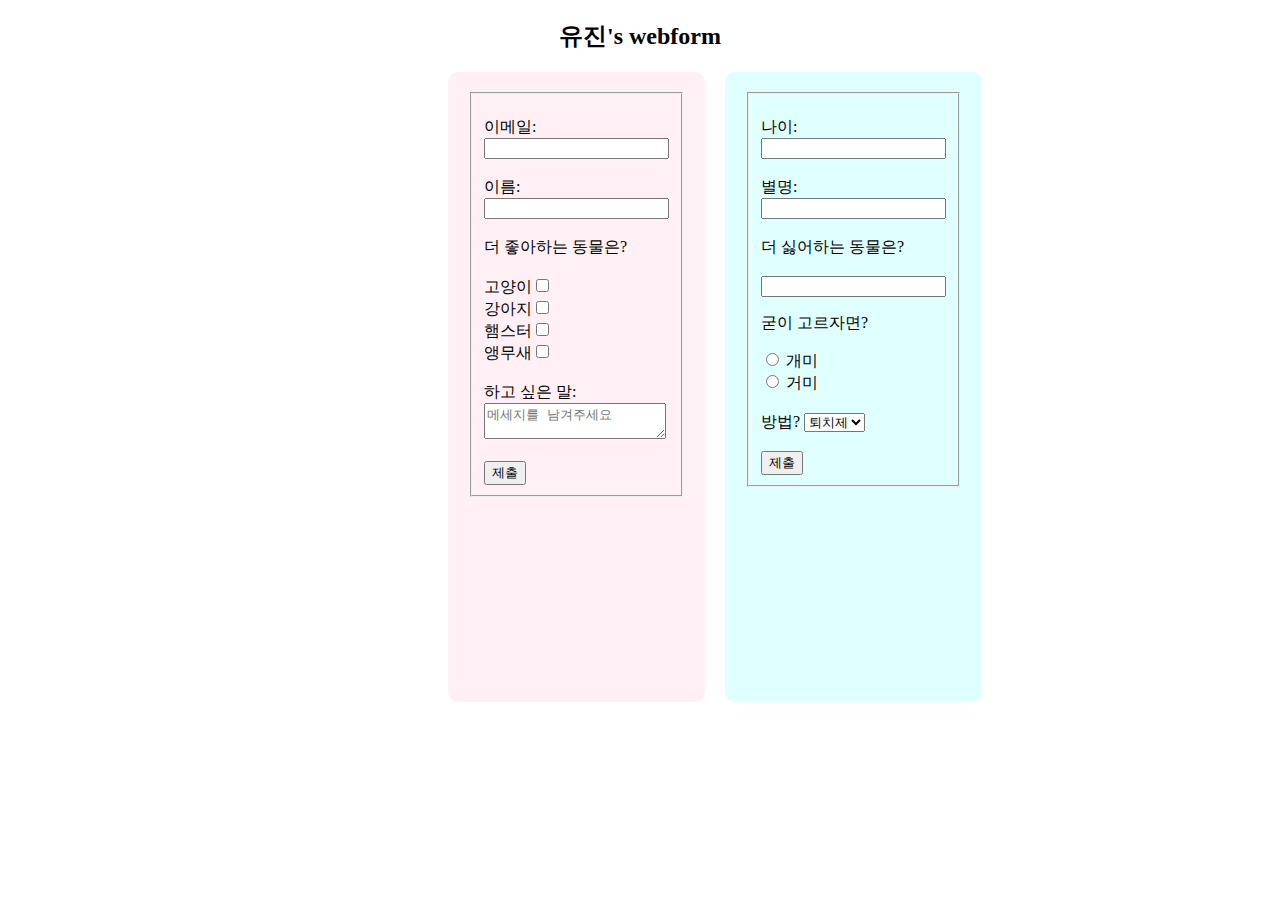
<file: form.html>
<!DOCTYPE html>
<html>
<head>
    <title>유진's wekform</title>
    <link rel="stylesheet" href="style.css">
    <script>
        function submitForm(event) { //분홍색 폼 영역
            event.preventDefault();
            const email = document.getElementById("email").value;
            const name = document.getElementById("name").value;
            const message = document.getElementById("message").value;
            const ck1 = document.getElementById("ck1").checked? document.getElementById("ck1").value : ""
            const ck2 = document.getElementById("ck2").checked? document.getElementById("ck2").value : ""
            const ck3 = document.getElementById("ck3").checked? document.getElementById("ck3").value : ""
            const ck4 = document.getElementById("ck4").checked? document.getElementById("ck4").value : ""
            const ck = ck1 + "," + ck2 + "," + ck3;

            fetch("https://script.google.com/macros/s/AKfycbzuJ2ECACjoJRGQ68OC_q89HtSzZJlmVn7fsSpi0uaAhHqthLceWCFyK5VAFlo5P6yO/exec", {
                method: "POST",
                mode: "no-cors",
                headers: {
                    "Content-Type": "application/x-www-form-urlencoded"
                },
                body: `email=${encodeURIComponent(email)}&name=${encodeURIComponent(name)}&message=${encodeURIComponent(message)}&ck1=${encodeURIComponent(ck1)}&ck2=${encodeURIComponent(ck2)}&ck3=${encodeURIComponent(ck3)}&ck4=${encodeURIComponent(ck4)}`
            }).then(response => {
                alert("정보가 성공적으로 전송되었습니다!");
            }).catch(error => {
                alert("전송 실패: " + error.message);
            });
        }
        function submitForm_2(event) { //파란 색 폼 영역
            event.preventDefault(); // 새로고침 방지

            const age = document.getElementById("age").value;
            const nick = document.getElementById("nick").value;
            const badani = document.getElementById("badani").value;
            const method = document.getElementById("method").value;

            let rd = "";
            if (document.getElementById("bad1").checked) {
                rd = document.getElementById("bad1").value;
            } else if (document.getElementById("bad2").checked) {
                rd = document.getElementById("bad2").value;
            }

            fetch("https://script.google.com/macros/s/AKfycbzuJ2ECACjoJRGQ68OC_q89HtSzZJlmVn7fsSpi0uaAhHqthLceWCFyK5VAFlo5P6yO/exec", {
                method: "POST",
                mode: "no-cors",
                headers: {
                    "Content-Type": "application/x-www-form-urlencoded",
                },
                body: `age=${encodeURIComponent(age)}&nick=${encodeURIComponent(nick)}&badani=${encodeURIComponent(badani)}&method=${encodeURIComponent(method)}&rd=${encodeURIComponent(rd)}`,
            })
                .then(() => {
                    alert("정보가 성공적으로 전송되었습니다!");
                })
                .catch((error) => {
                    alert("전송 실패: " + error.message);
                });
        }
    </script>
</head>
<body>
    <h2 id="form">유진's webform</h2>
    <div class="form-container">
        <div class="left-section">
        <fieldset>
        <form id="Form1" onsubmit="submitForm(event)"> <!-- 분홍색 폼 영역-->
            <br>
            <label for="email">이메일:</label><br>
            <input type="email" id="email" name="email" required><br><br>
            <label for="name">이름:</label><br>
            <input type="text" id="name" name="name" required><br><br>
            더 좋아하는 동물은?<br><br>
            <label>고양이<input type="checkbox" name="ck1" id="ck1" value="고양이"></label><br>
            <label>강아지<input type="checkbox" name="ck2" id="ck2" value="강아지"></label><br>
            <label>햄스터<input type="checkbox" name="ck3" id="ck3" value="햄스터"></label><br>
            <label>앵무새<input type="checkbox" name="ck4" id="ck4" value="앵무새"></label><br>
            <br>
            <label for="message">하고 싶은 말:</label><br>
            <textarea id="message" name="message" placeholder="메세지를 남겨주세요" required ></textarea><br><br>
            <button type="submit">제출</button>
        </form>
        </fieldset>
        </div>
        <div class="right-section">
            <fieldset>
            <form id="Form2" onsubmit="submitForm_2(event)"> <!--파란 색 폼 영역-->
                <br>
                <label for="age">나이:</label><br>
                <input type="text" id="age" name="age" required><br><br>
                <label for="nick">별명:</label><br>
                <input type="text" id="nick" name="nick" required><br><br>
                <label for="bad">더 싫어하는 동물은?<br><br></label>
                <input list="animallist" id="badani" name="badani">
                <datalist id="animallist">
                    <option id="badani1" value="비둘기">
                    <option id="badani2" value="개구리">
                    <option id="badani3" value="쥐">
                </datalist>
                <br>
                <p>굳이 고르자면?</p>
                <input type="radio" id="bad1" name="bad1" value="bad1">
                <label for="bad1">개미</label>
                <br>
                <input type="radio" id="bad2" name="bad2" value="bad2">
                <label for="bad2">거미</label>
                <br>
                <br>
                <label for="method">방법?</label>
                <select id="method" name="method"><br>
                    <option id="method1" value="med">퇴치제</option>
                    <option id="method2" value="chae">파리채</option>
                    <option id="method3" value="sae">세스코</option>
                </select>
                <br>
                <br>
                <button type="submit">제출</button>
            </form>
            </fieldset>
        </div>
    </div>
</body>
</html>
</file>
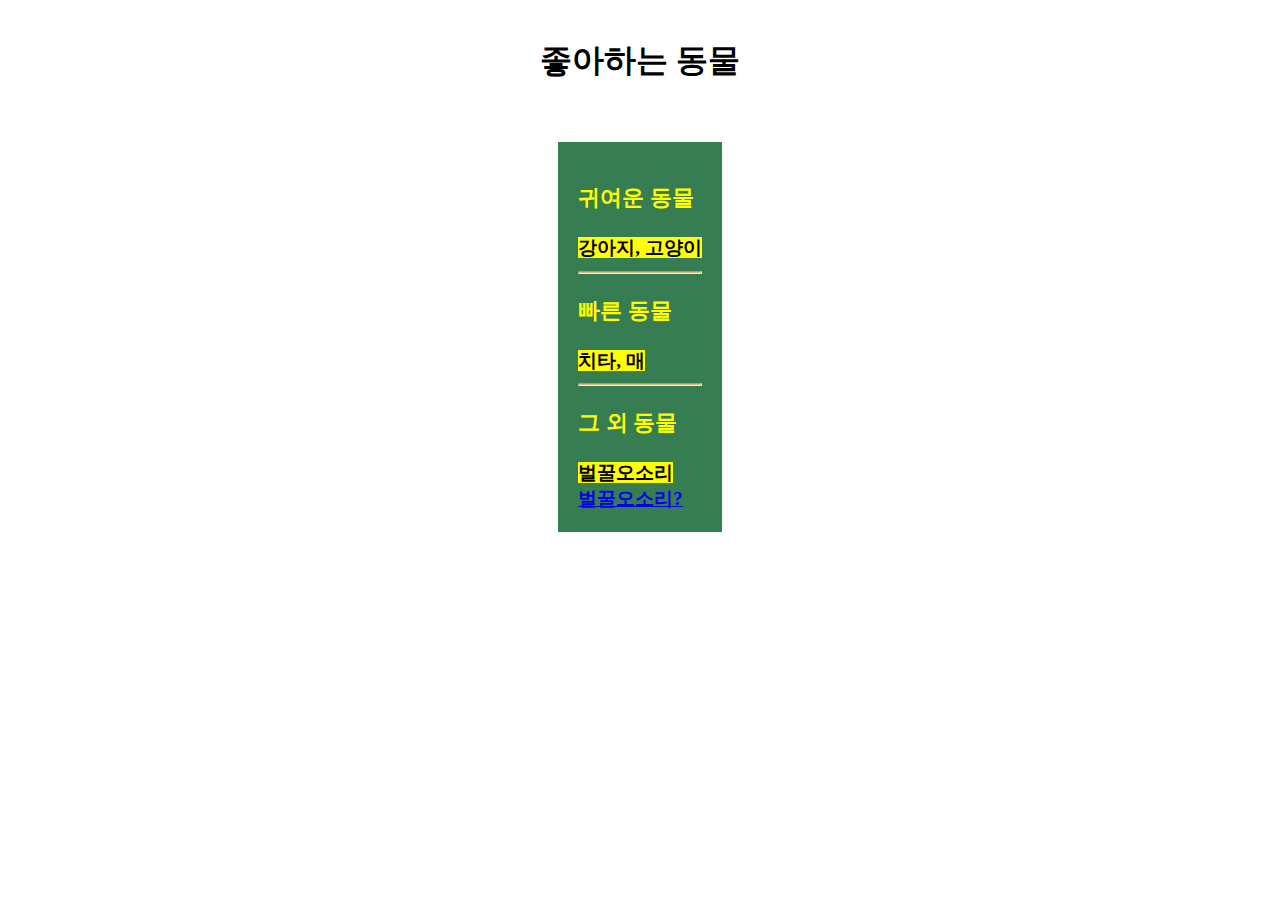
<file: pages/animal.html>
<!DOCTYPE html>
<html>
<head>
    <meta charset="utf-8">
    <title>관심있는 동물</title>
    <link rel="stylesheet" href="../style.css">
</head>
<body>
    <br>
    <h1 style="color: black;">좋아하는 동물</h1>
    <br>
    <h3>
        <div style="color: yellow; background-color: rgb(54, 126, 81); padding:20px">
        <h3>귀여운 동물</h3>
        <b><mark>강아지, 고양이</mark></b>
        <hr style="background-color:burlywood; height:1px">
        <h3>빠른 동물</h3>
        <mark><b>치타, 매</b></mark>
        <hr style="background-color:burlywood; height:1px">
        <h3>그 외 동물</h3>
        <mark><b>벌꿀오소리</b></mark>
        <br>
        <a href="https://www.chosun.com/kid/kid_nie/kid_lower-grades/2025/02/13/LSAWYI7SHZCCPFRK4RZASLA2WA/" target="_blank">벌꿀오소리?</a>
        <br>
        </div>
    </h3>
</body>
</html>
</file>
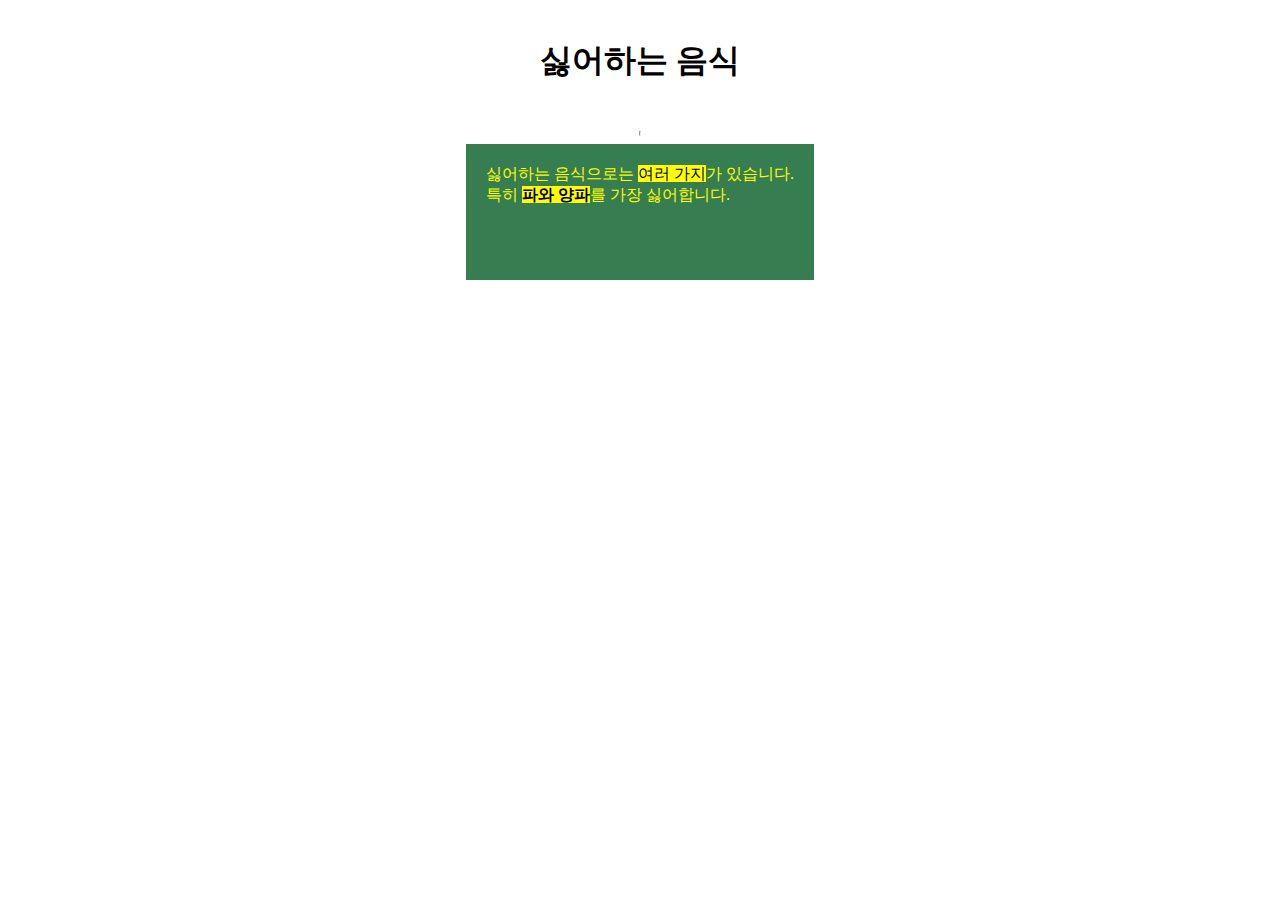
<file: pages/dislike.html>
<!DOCTYPE html>
<html>
    <head>
        <meta charset="utf-8">
        <title>싫어하는 음식</title>
        <link rel="stylesheet" href="../style.css">
    </head>
    <body>
        <br>
        <h1 style="color: black;">싫어하는 음식</h1>
        <br>
        <hr style="background-color:yellow; height:3px">
        <div style="color: yellow; background-color: rgb(54, 126, 81); padding:20px">
            싫어하는 음식으로는 <mark>여러 가지</mark>가 있습니다.<br>
            특히 <span style="color:green"><b><mark>파와 양파</mark></b></span>를 가장 싫어합니다.
            <br>
            <iframe src="https://www.google.com/maps/place/%EA%B2%BD%EC%83%81%EB%82%A8%EB%8F%84%EB%86%8D%EC%97%85%EA%B8%B0%EC%88%A0%EC%9B%90+%EC%96%91%ED%8C%8C%EB%A7%88%EB%8A%98%EC%97%B0%EA%B5%AC%EC%86%8C/data=!3m1!4b1!4m6!3m5!1s0x356f45529487eeef:0xc2bc0fecb677af9e!8m2!3d35.552166!4d128.4755487!16s%2Fg%2F1tgd991l?entry=ttu&g_ep=EgoyMDI1MDQxNi4xIKXMDSoJLDEwMjExNDUzSAFQAw%3D%3D" width="50" height="50" style="border: 0;"><img src="./media/dislike.jpg" alt="dislike" width="50" height="50"></iframe>
        </div>
    </body>
</html>
</file>
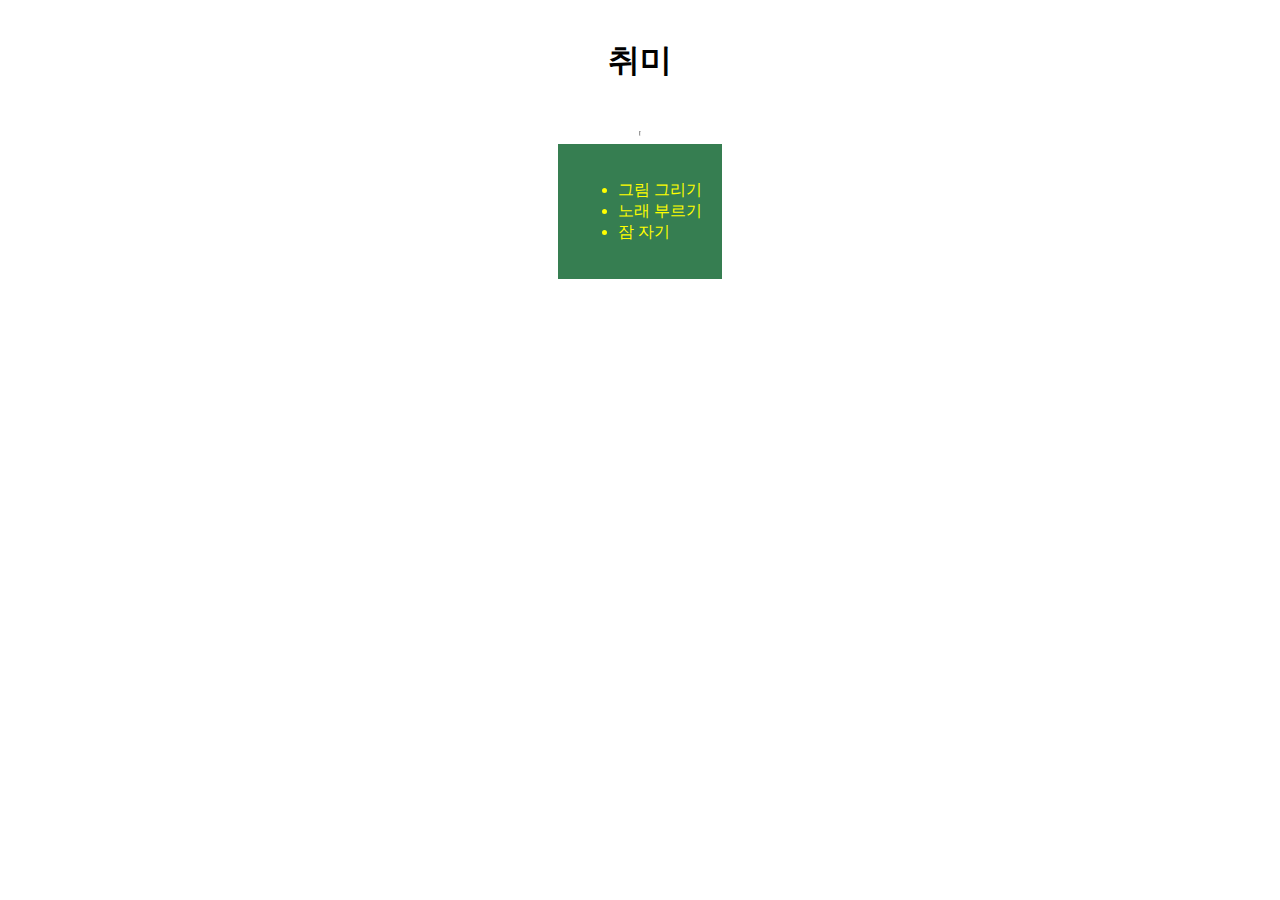
<file: pages/hobbies.html>
<!DOCTYPE html>
<html>
<head>
    <meta charset="utf-8">
    <title>취미</title>
    <link rel="stylesheet" href="../style.css">
</head>
<body>
    <br>
    <h1 style="color:black;">취미</h1>
    <br>
    <hr style="background-color:yellow; height:3px">
    <div style="color: yellow; background-color: rgb(54, 126, 81); padding:20px">
    <ul>
        <li>그림 그리기</li>
        <li>노래 부르기</li>
        <li>잠 자기</li>
    </ul>
    </div>
</body>
</html>
</file>
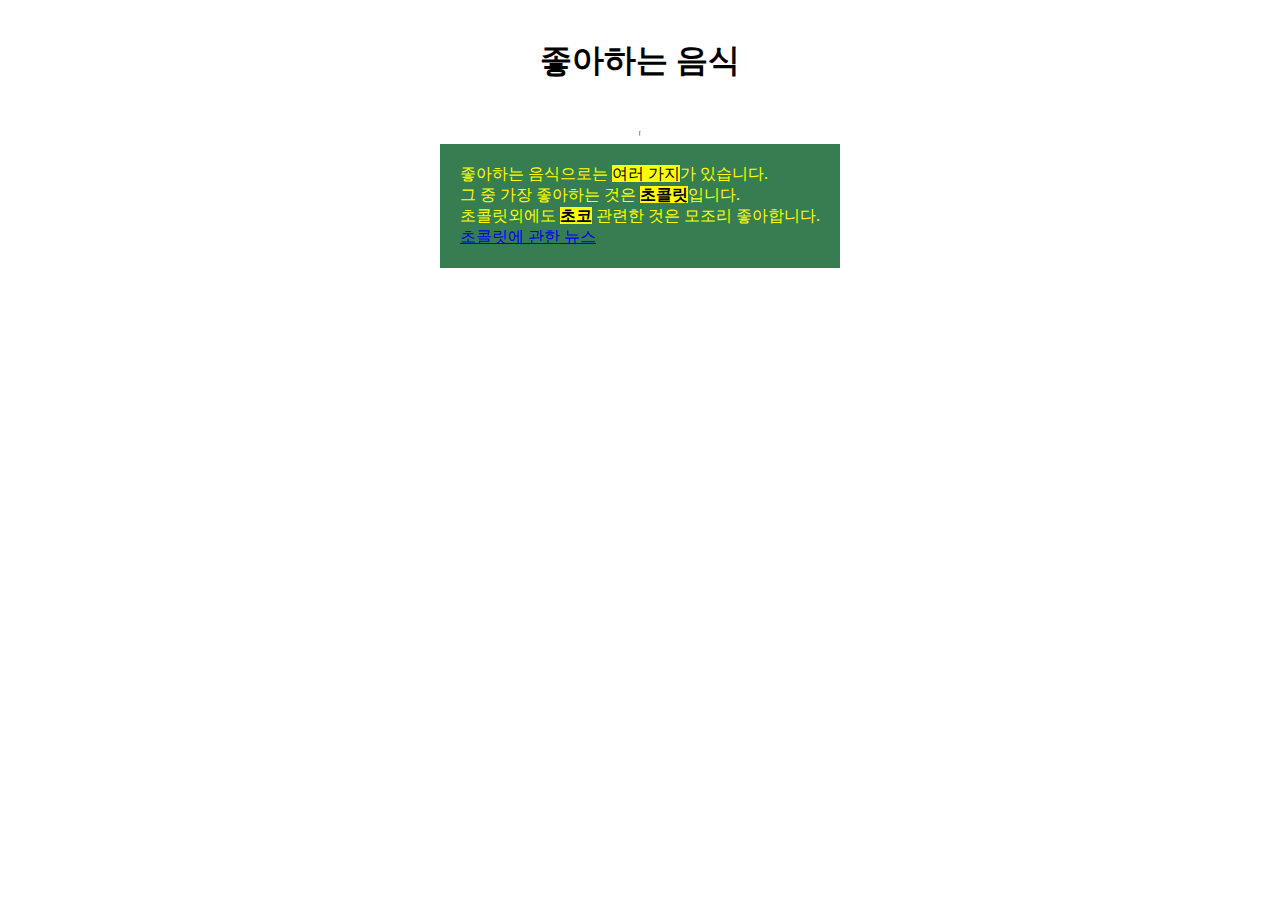
<file: pages/like.html>
<!DOCTYPE html>
<html>
    <head>
        <meta charset="utf-8">
        <title>좋아하는 음식</title>
        <link rel="stylesheet" href="../style.css">
    </head>
    <body>
        <br>
        <h1 style="color: black;">좋아하는 음식</h1>
        <br>
        <hr style="background-color:yellow; height:3px">
        <div style="color: yellow; background-color: rgb(54, 126, 81); padding:20px">
            좋아하는 음식으로는 <mark>여러 가지</mark>가 있습니다.<br>
            그 중 가장 좋아하는 것은 <span style="color:brown"><mark><b>초콜릿</b></mark></span>입니다.<br>
            초콜릿외에도 <span style="color:brown"><mark><b>초코</b></mark></span> 관련한 것은 모조리 좋아합니다.<br>
            <a href="https://www.bbc.com/korean/features-62631463" target="_blank">초콜릿에 관한 뉴스</a>
        </div>
    </body>
</html>
</file>
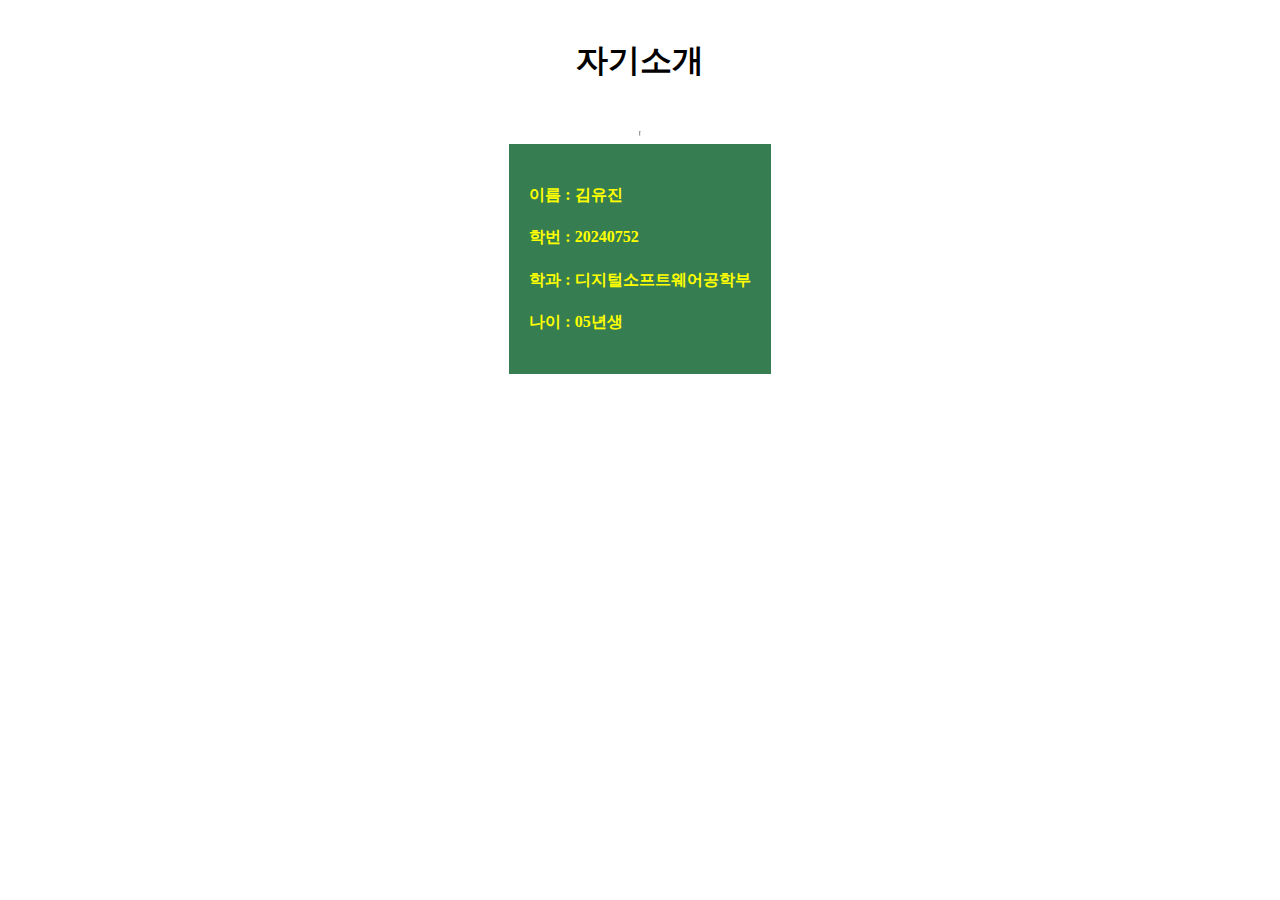
<file: pages/me.html>
<!DOCTYPE html>
<html>
<head>
    <meta charset="utf-8">
    <title>자기소개</title>
    <link rel="stylesheet" href="../style.css">
</head>
<body>
    <br>
    <h1 style="color: black;">자기소개</h1>
    <br>
    <hr style="background-color:yellow; height:3px">
    <div style="color: yellow; background-color: rgb(54, 126, 81); padding:20px">
    <p>
        <h4>이름 : 김유진</h4>
        <h4>학번 : 20240752</h4>
        <h4>학과 : 디지털소프트웨어공학부</h4>
        <h4>나이 : 05년생</h4>
    </p>
    </div>
</body>
</html>
</file>
<file: style.css>
body { /*index.html에 대한*/
    margin: 0;
    padding: 0;
    display: flex;
    flex-direction: column;
    align-items: center;
}
header {
    background-color: rgb(54, 126, 81);
    width: 100%;
    height: 10%;
    background-image: url("./media/profile.jpg");
    background-size: cover;
    background-position: center;
    background-repeat: no-repeat;
    text-align: center;
    line-height: 10vh;
}
h1 {
    color: yellow;
}
nav {
    width: 100%;
    background-color: rgb(54, 126, 81);
    display: flex;
    justify-content: center;
    flex-wrap: wrap;
}
  
nav a {
    color: white;
    text-decoration: none;
    padding: 0.5rem 3rem;
    margin: 0.3rem;
    font-size: 1.5rem;
    background-color: rgb(54, 126, 81);
    border-radius: 5px;
    transition: background-color 0.3s ease;
    font-weight: bold;
}
  
nav a:hover {
    background-color: turquoise;
}
  
.overview { /*나에 대한*/
    display: flex;
    max-width: 800px;
    width: 100%;
    background: rgb(54, 126, 81);
    margin: 2rem;
    padding: 2rem;
    border-radius: 10px;
}
.contact h2 {
    margin-top: 0;
}
.contact-item {
    display: flex;
    gap: 0.5rem;
    margin: 0.5rem;
}
.label {
    width: 150px;
    font-size: 20px;
    font-weight: bold;
}
.contact a {
    display: block;
    margin-bottom: 0.5rem;
    font-size:20px;
    color: yellow;
}
.hobbies { /*취미에 대한*/
    display: flex;
    max-width: 800px;
    width: 100%;
    background: rgb(54, 126, 81);
    margin: 2rem;
    padding: 2rem;
    border-radius: 10px;
    color: yellow;
    justify-content: center;
    font-size: 15px;
}
.hobbies-item {
    display: flex;
    gap: 0.5rem;
    margin: 0.5rem;
}
.hobbies a {
    display: block;
    margin-bottom: 0.5rem;
    font-size:20px;
    color: yellow;
}
.like { /*내가 좋아하는 음식에 대한*/
    display: flex;
    max-width: 800px;
    width: 100%;
    background: rgb(54, 126, 81);
    margin: 2rem;
    padding: 2rem;
    border-radius: 10px;
    color: yellow;
    justify-content: center;
    font-size:15px;
}
.like-item {
    display: flex;
    gap: 0.5rem;
    margin: 0.5rem;
}
.like a {
    display: block;
    margin-bottom: 0.5rem;
    font-size:20px;
    color: yellow;
}
.dislike { /*내가 싫어하는 음식에 대한*/
    display: flex;
    max-width: 800px;
    width: 100%;
    background: rgb(54, 126, 81);
    margin: 2rem;
    padding: 2rem;
    border-radius: 10px;
    color: yellow;
    justify-content: center;
    font-size:15px;
}
.dislike a {
    display: block;
    margin-bottom: 0.5rem;
    font-size:20px;
    color: yellow;
}
.animal { /*관심있는 동물에 대한*/
    display: flex;
    max-width: 800px;
    width: 100%;
    background: rgb(54, 126, 81);
    margin: 2rem;
    padding: 2rem;
    border-radius: 10px;
    color: yellow;
    justify-content: center;
    font-size:15px;
}
.animal a {
    display: block;
    margin-bottom: 0.5rem;
    font-size:20px;
    color: yellow;
}

.form-container { /*form.html에 대한*/
    display: flex; 
    flex-direction: row;
    width: 30%;
    height: 70vh; 
    gap: 20px;
}
  
.left-section, .right-section {
    flex: 1;
    padding: 20px;
    box-sizing: border-box;
    border-radius: 10px;
}
  
.left-section { /*왼쪽 영역, 분홍색 영역에 대한*/
    background-color: lavenderblush;
}
  
.right-section { /*오른쪽 영역, 파란색 영역에 대한*/
    background-color: lightcyan;
}

.me { /*상세페이지 나에 대한*/
  display: flex;
  justify-content: center;
}

.like { /*내가 좋아하는 음식에 대한 상세페이지*/
  display: flex;
  justify-content: center;
}

.dislike { /*내가 싫어하는 음식에 대한 상세페이지*/
  display: flex;
  justify-content: center;
}

.hobbies { /*나의 취미에 대한 상세페이지*/
  display: flex;
  justify-content: center;
}

.animal { /*관심있는 동물에 대한 상세페이지*/
  display: flex;
  justify-content: center;
}
</file>
